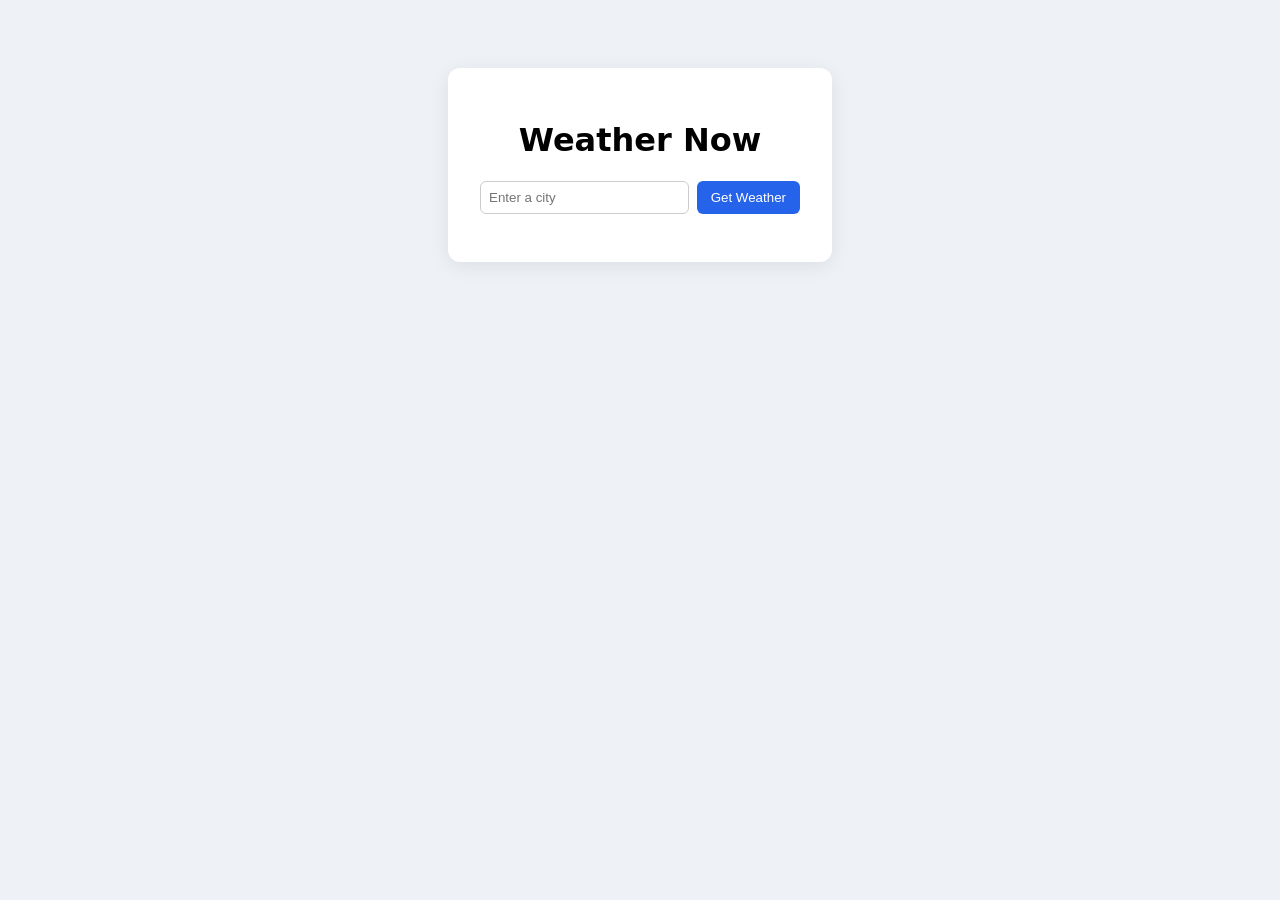
<file: netlify/index.html>
<!DOCTYPE html>
<html lang="en">
<head>
<meta charset="UTF-8" />
<meta name="viewport" content="width=device-width, initial-scale=1.0" />
<title>Weather Now</title>
<link rel="stylesheet" href="style.css" />
</head>
<body>
<main class="card">
<h1>Weather Now</h1>
<form id="weather-form">
<input type="text" id="city-input" placeholder="Enter a city" required />
<button type="submit">Get Weather</button>
</form>
<div id="result"></div>
</main>
<script src="script.js"></script>
</body>
</html>
</file>
<file: netlify/style.css>
body { font-family: system-ui, sans-serif; background: #eef2f7; display: flex; justify-content: center; padding-top: 60px; }
.card { background: #fff; padding: 32px; border-radius: 12px; box-shadow: 0 4px 20px rgba(0,0,0,0.08); width: 320px; text-align: center; }
form { display: flex; gap: 8px; margin: 16px 0; }
input { flex: 1; padding: 8px; border: 1px solid #ccc; border-radius: 6px; }
button { padding: 8px 14px; border: none; background: #2563eb; color: #fff; border-radius: 6px; cursor: pointer; }
#result img { width: 64px; }
</file>
